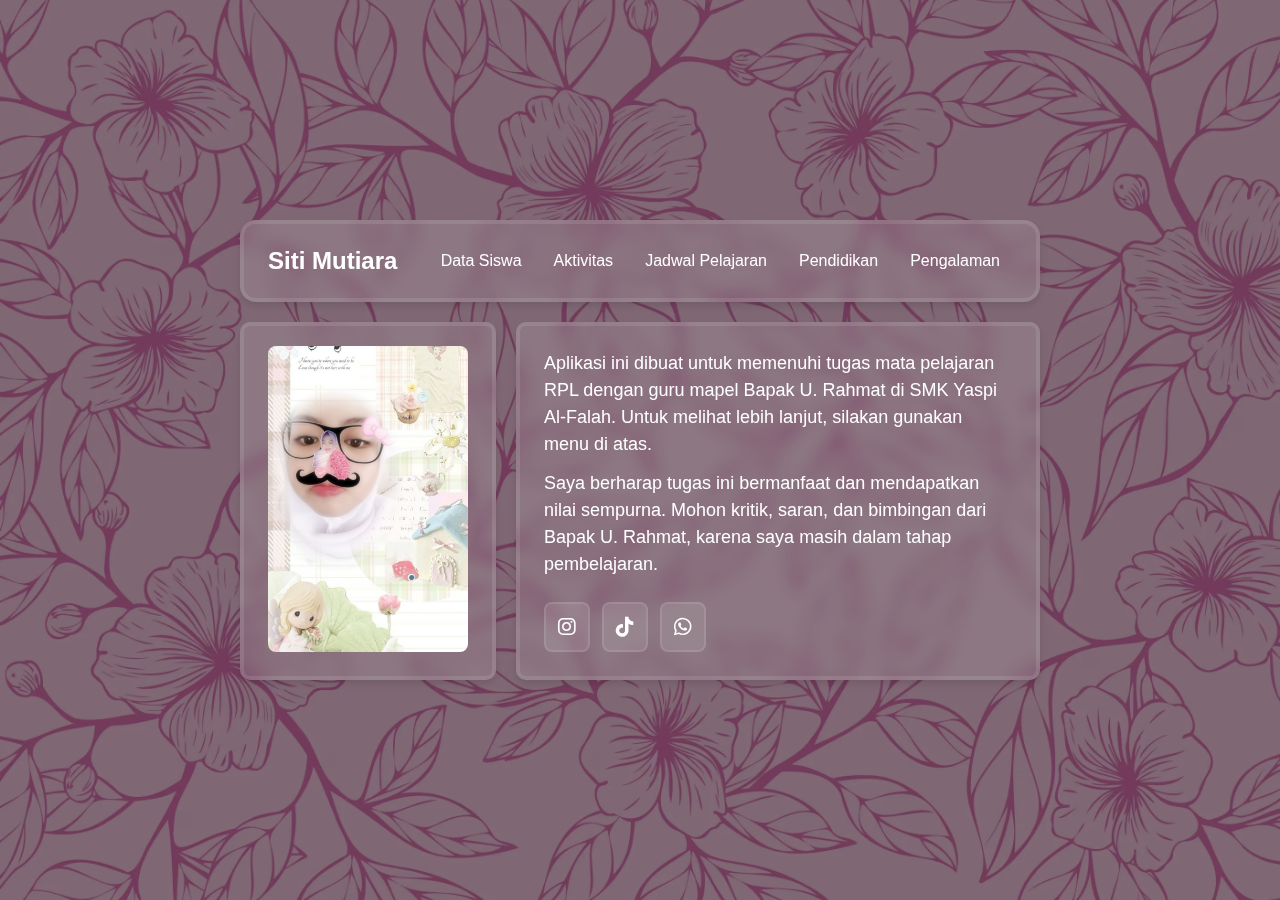
<file: pages/index.html>
<!DOCTYPE html>
<html lang="en">
<head>
    <meta charset="UTF-8">
    <meta name="viewport" content="width=device-width, initial-scale=1.0">
    <title>Siti Mutiara</title>
    <link rel="stylesheet" href="../assets/css/index.css">
    <link rel="stylesheet" href="https://cdnjs.cloudflare.com/ajax/libs/font-awesome/6.5.0/css/all.min.css">
</head>
<body>
    <div class="container">
        <header class="navbar" id="mainHeader">
            <h1>Siti Mutiara</h1>
            <button class="hamburger" aria-label="Menu" id="hamburgerBtn">
                <span></span>
                <span></span>
                <span></span>
            </button>
            <nav>
                <ul class="nav-list">
                    <li><a href="../functions/crudsiswa.php">Data Siswa</a></li>
                    <li><a href="../pages/aktivitas.html">Aktivitas</a></li>
                    <li><a href="../pages/jadwalPelajaran.html">Jadwal Pelajaran</a></li>
                    <li><a href="../pages/pendidikan.html">Pendidikan</a></li>
                    <li><a href="../pages/pengalaman.html">Pengalaman</a></li>
                </ul>
            </nav>
        </header>

        <!-- Menu Overlay - Diluar header, di level body -->
        <div class="menu-overlay" id="menuOverlay">
            <ul class="nav-list">
                <li><a href="../pages/">Data Siswa</a></li>
                <li><a href="../pages/aktivitas.html">Aktivitas</a></li>
                <li><a href="../pages/jadwalPelajaran.html">Jadwal Pelajaran</a></li>
                <li><a href="../pages/pendidikan.html">Pendidikan</a></li>
                <li><a href="../pages/pengalaman.html">Pengalaman</a></li>
            </ul>
        </div>

        <main class="content">
            <div class="card photo-card">
                <img src="../assets/images/ti.jpg" alt="Foto Siti Mutiara">
            </div>
            <div class="card description-card">
                <p>Aplikasi ini dibuat untuk memenuhi tugas mata pelajaran RPL dengan guru mapel Bapak U. Rahmat di SMK Yaspi Al-Falah. Untuk melihat lebih lanjut, silakan gunakan menu di atas.</p>
                <p>Saya berharap tugas ini bermanfaat dan mendapatkan nilai sempurna. Mohon kritik, saran, dan bimbingan dari Bapak U. Rahmat, karena saya masih dalam tahap pembelajaran.</p>

                <div class="social-links">
                    <a href="https://instagram.com/yourusername" target="_blank" aria-label="Instagram"><i class="fab fa-instagram"></i></a>
                    <a href="https://tiktok.com/@yourusername" target="_blank" aria-label="TikTok"><i class="fab fa-tiktok"></i></a>
                    <a href="https://wa.me/6281234567890" target="_blank" aria-label="WhatsApp"><i class="fab fa-whatsapp"></i></a>
                </div>
            </div>
        </main>
    </div>

    <script src="../assets/js/index.js"></script>
</body>
</html>
</file>
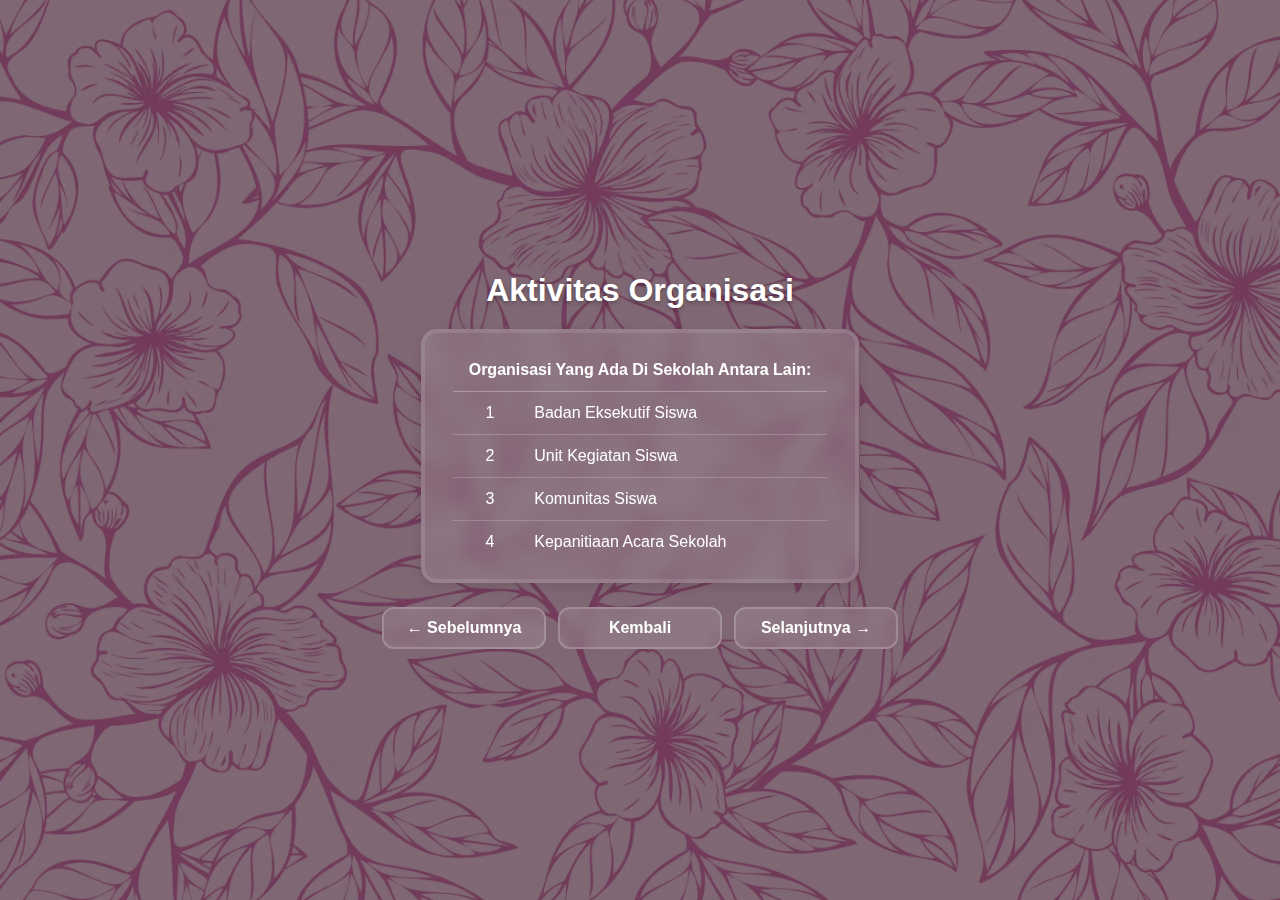
<file: pages/aktivitas.html>
<!DOCTYPE html>
<html lang="id">
<head>
    <meta charset="UTF-8" />
    <meta name="viewport" content="width=device-width, initial-scale=1.0" />
    <title>Aktivitas Organisasi</title>
    <link rel="stylesheet" href="../assets/css/aktivitas.css" />
</head>
<body>
    <div class="container">
        <h1>Aktivitas Organisasi</h1>

        <div class="table-container">
            <table>
                <thead>
                    <tr>
                        <th colspan="2">Organisasi yang ada di sekolah antara lain:</th>
                    </tr>
                </thead>
                <tbody>
                    <tr>
                        <td>1</td>
                        <td>Badan Eksekutif Siswa</td>
                    </tr>
                    <tr>
                        <td>2</td>
                        <td>Unit Kegiatan Siswa</td>
                    </tr>
                    <tr>
                        <td>3</td>
                        <td>Komunitas Siswa</td>
                    </tr>
                    <tr>
                        <td>4</td>
                        <td>Kepanitiaan Acara Sekolah</td>
                    </tr>
                </tbody>
            </table>
        </div>

        <div class="nav-buttons">
            <a href="biodata.html" class="btn">← Sebelumnya</a>
            <a href="index.html" class="btn">Kembali</a>
            <a href="jadwalpelajaran.html" class="btn">Selanjutnya →</a>
        </div>
    </div>
</body>
</html>
</file>
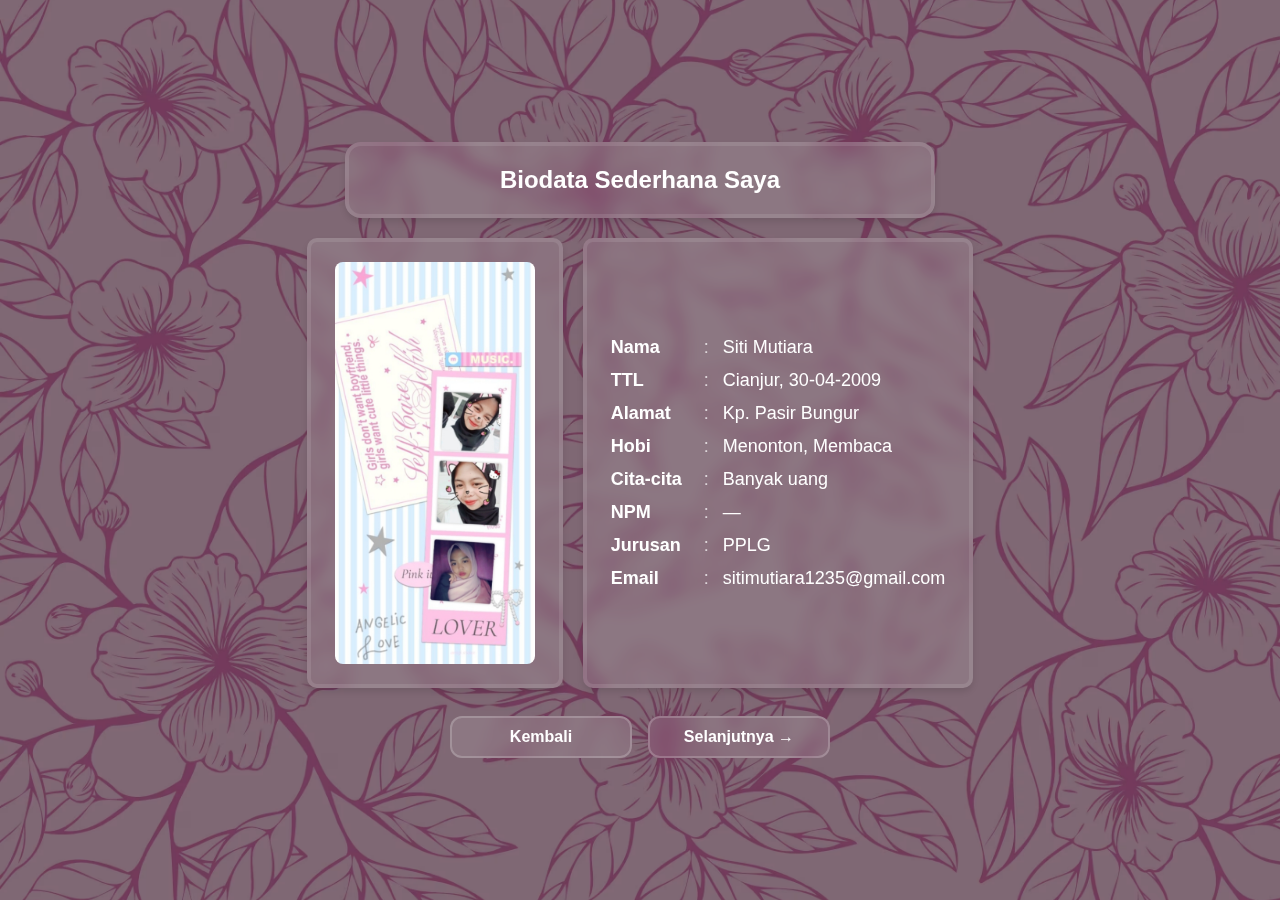
<file: pages/biodata.html>
<!DOCTYPE html>
<html lang="id">
<head>
    <meta charset="UTF-8" />
    <meta name="viewport" content="width=device-width, initial-scale=1.0" />
    <title>Biodata</title>
    <link rel="stylesheet" href="../assets/css/biodata.css" />
</head>
<body>
    <div class="container">
        <div class="navbar">
            <h1>Biodata Sederhana Saya</h1>
        </div>

        <div class="content">
            <!-- Kolom Kiri: Foto -->
            <div class="card photo-card">
                <img src="../assets/images/cantik.jpg" alt="Profile Picture" />
            </div>

            <!-- Kolom Kanan: Biodata -->
            <div class="card description-card">
                <div class="biodata-grid">
                    <div class="label">Nama</div>
                    <div class="separator">:</div>
                    <div class="value">Siti Mutiara</div>

                    <div class="label">TTL</div>
                    <div class="separator">:</div>
                    <div class="value">Cianjur, 30-04-2009</div>

                    <div class="label">Alamat</div>
                    <div class="separator">:</div>
                    <div class="value">Kp. Pasir Bungur</div>

                    <div class="label">Hobi</div>
                    <div class="separator">:</div>
                    <div class="value">Menonton, Membaca</div>

                    <div class="label">Cita-cita</div>
                    <div class="separator">:</div>
                    <div class="value">Banyak uang</div>

                    <div class="label">NPM</div>
                    <div class="separator">:</div>
                    <div class="value">—</div>

                    <div class="label">Jurusan</div>
                    <div class="separator">:</div>
                    <div class="value">PPLG</div>

                    <div class="label">Email</div>
                    <div class="separator">:</div>
                    <div class="value">sitimutiara1235@gmail.com</div>
                </div>
            </div>
        </div>

        <div class="nav-buttons">
            <a href="index.html" class="btn">Kembali</a>
            <a href="aktivitas.html" class="btn">Selanjutnya →</a>
        </div>
    </div>
</body>
</html>
</file>
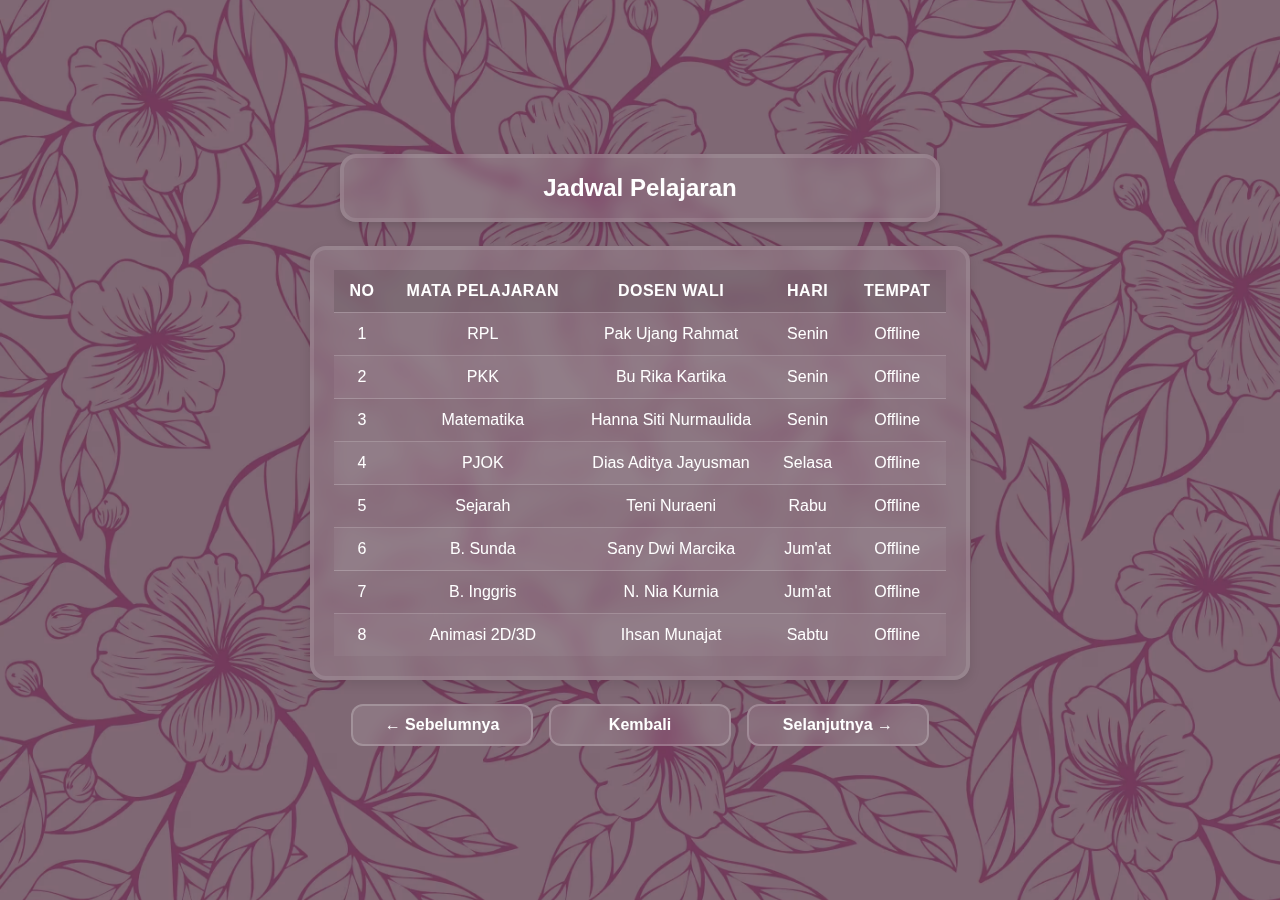
<file: pages/jadwalPelajaran.html>
<!DOCTYPE html>
<html lang="id">
<head>
    <meta charset="UTF-8" />
    <meta name="viewport" content="width=device-width, initial-scale=1.0" />
    <title>Jadwal Pelajaran</title>
    <link rel="stylesheet" href="../assets/css/jadwalpelajaran.css" />
</head>
<body>
    <div class="container">
        <div class="navbar">
            <h1>Jadwal Pelajaran</h1>
        </div>

        <div class="table-container">
            <table>
                <thead>
                    <tr>
                        <th>No</th>
                        <th>Mata Pelajaran</th>
                        <th>Dosen Wali</th>
                        <th>Hari</th>
                        <th>Tempat</th>
                    </tr>
                </thead>
                <tbody>
                    <tr><td>1</td><td>RPL</td><td>Pak Ujang Rahmat</td><td>Senin</td><td>Offline</td></tr>
                    <tr><td>2</td><td>PKK</td><td>Bu Rika Kartika</td><td>Senin</td><td>Offline</td></tr>
                    <tr><td>3</td><td>Matematika</td><td>Hanna Siti Nurmaulida</td><td>Senin</td><td>Offline</td></tr>
                    <tr><td>4</td><td>PJOK</td><td>Dias Aditya Jayusman</td><td>Selasa</td><td>Offline</td></tr>
                    <tr><td>5</td><td>Sejarah</td><td>Teni Nuraeni</td><td>Rabu</td><td>Offline</td></tr>
                    <tr><td>6</td><td>B. Sunda</td><td>Sany Dwi Marcika</td><td>Jum'at</td><td>Offline</td></tr>
                    <tr><td>7</td><td>B. Inggris</td><td>N. Nia Kurnia</td><td>Jum'at</td><td>Offline</td></tr>
                    <tr><td>8</td><td>Animasi 2D/3D</td><td>Ihsan Munajat</td><td>Sabtu</td><td>Offline</td></tr>
                </tbody>
            </table>
        </div>

        <div class="nav-buttons">
            <a href="aktivitas.html" class="btn">← Sebelumnya</a>
            <a href="index.html" class="btn">Kembali</a>
            <a href="pendidikan.html" class="btn">Selanjutnya →</a>
        </div>
    </div>
</body>
</html>
</file>
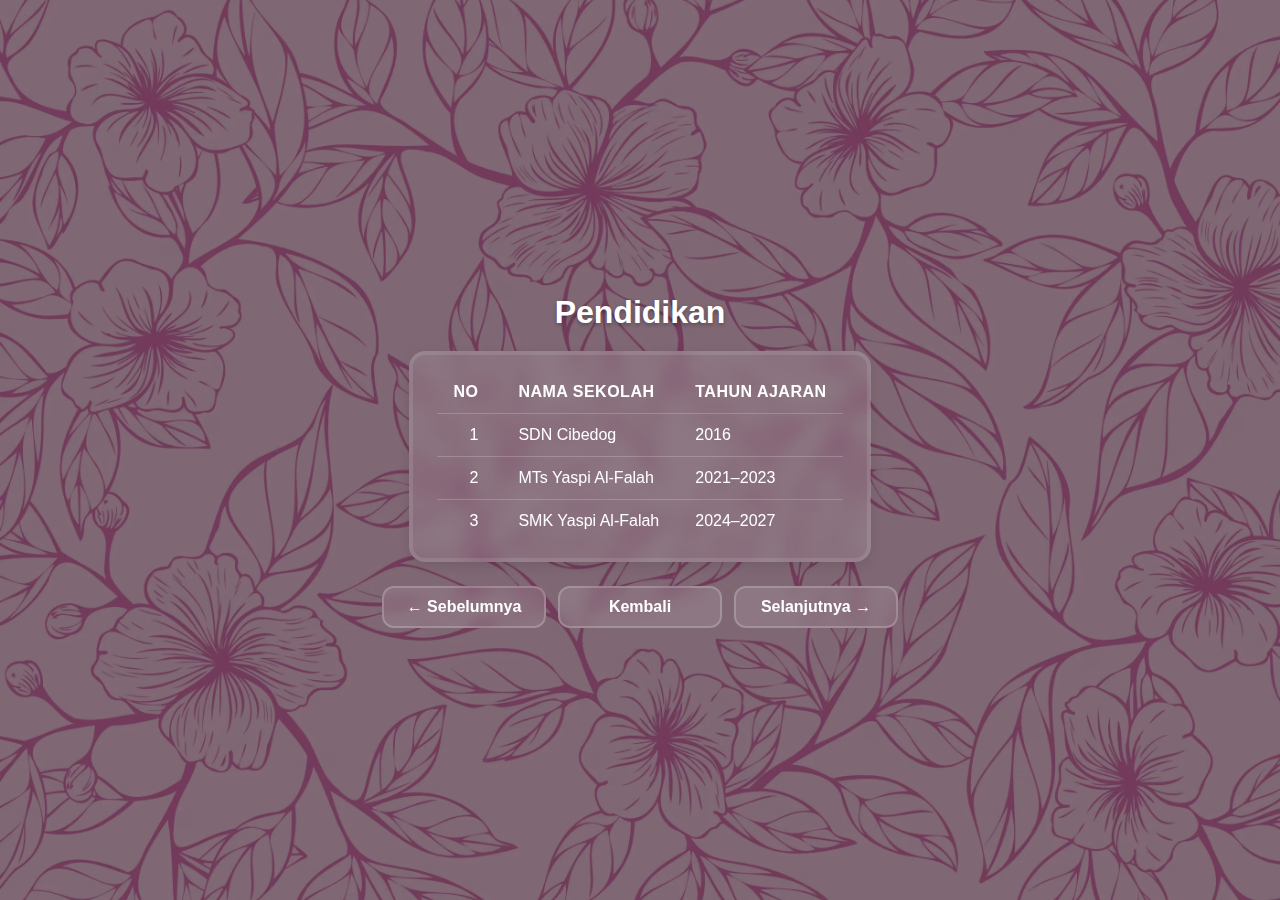
<file: pages/pendidikan.html>
<!DOCTYPE html>
<html lang="id">
<head>
    <meta charset="UTF-8" />
    <meta name="viewport" content="width=device-width, initial-scale=1.0" />
    <title>Pendidikan</title>
    <link rel="stylesheet" href="../assets/css/pendidikan.css" />
</head>
<body>
    <div class="container">
        <h1>Pendidikan</h1>

        <div class="table-container">
            <table>
                <thead>
                    <tr>
                        <th>No</th>
                        <th>Nama Sekolah</th>
                        <th>Tahun Ajaran</th>
                    </tr>
                </thead>
                <tbody>
                    <tr>
                        <td>1</td>
                        <td>SDN Cibedog</td>
                        <td>2016</td>
                    </tr>
                    <tr>
                        <td>2</td>
                        <td>MTs Yaspi Al-Falah</td>
                        <td>2021–2023</td>
                    </tr>
                    <tr>
                        <td>3</td>
                        <td>SMK Yaspi Al-Falah</td>
                        <td>2024–2027</td>
                    </tr>
                </tbody>
            </table>
        </div>

        <div class="nav-buttons">
            <a href="aktivitas.html" class="btn">← Sebelumnya</a>
            <a href="index.html" class="btn">Kembali</a>
            <a href="pengalaman.html" class="btn">Selanjutnya →</a>
        </div>
    </div>
</body>
</html>
</file>
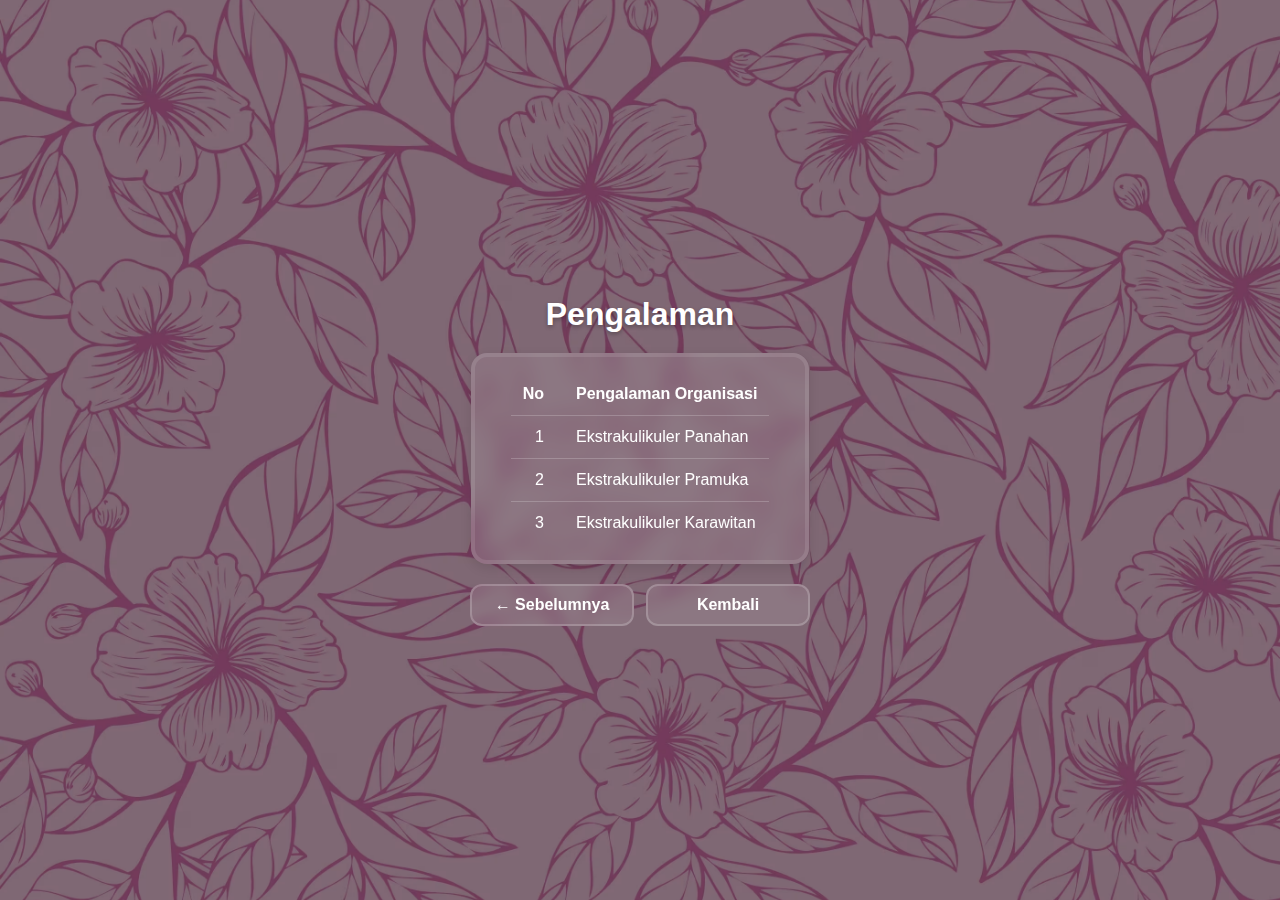
<file: pages/pengalaman.html>
<!DOCTYPE html>
<html lang="id">
<head>
    <meta charset="UTF-8">
    <meta name="viewport" content="width=device-width, initial-scale=1.0">
    <title>Pengalaman Organisasi</title>
    <link rel="stylesheet" href="../assets/css/pengalaman.css">
</head>
<body>
    <div class="container">
        <h1>Pengalaman</h1>

        <div class="table-container">
            <table>
                <thead>
                    <tr>
                        <th>No</th>
                        <th>Pengalaman Organisasi</th>
                    </tr>
                </thead>
                <tbody>
                    <tr>
                        <td>1</td>
                        <td>Ekstrakulikuler Panahan</td>
                    </tr>
                    <tr>
                        <td>2</td>
                        <td>Ekstrakulikuler Pramuka</td>
                    </tr>
                    <tr>
                        <td>3</td>
                        <td>Ekstrakulikuler Karawitan</td>
                    </tr>
                </tbody>
            </table>
        </div>

        <div class="nav-buttons">
            <a href="pendidikan.html" class="btn">← Sebelumnya</a>
            <a href="index.html" class="btn">Kembali</a>
        </div>
    </div>
</body>
</html>
</file>
<file: assets/css/index.css>
body, html {
    margin: 0;
    padding: 0;
    min-height: 100vh;
    background-image: url('../images/pinkflower.avif');
    background-size: cover;
    background-position: center;
    background-attachment: fixed;
    color: white;
    font-family: Arial, sans-serif;
    display: flex;
    justify-content: center;
    align-items: center;
}

.container {
    width: 80%;
    max-width: 1000px;
    padding: 20px 0;
    position: relative;
}

.navbar {
    display: flex;
    justify-content: space-between;
    align-items: center;
    padding: 20px 24px;
    background: rgba(255, 255, 255, 0.1);
    backdrop-filter: blur(8px);
    border-radius: 16px;
    margin-bottom: 20px;
    box-shadow: 0 4px 6px rgba(0, 0, 0, 0.1);
    border: 4px solid rgba(255, 255, 255, 0.1);
    position: relative;
    z-index: 100;
}

.navbar h1 {
    margin: 0;
    font-size: 24px;
}

.hamburger {
    display: none;
    flex-direction: column;
    cursor: pointer;
    background: none;
    border: none;
    padding: 8px;
    z-index: 102;
    position: relative;
    margin-left: auto;
}

.hamburger span {
    width: 25px;
    height: 3px;
    background-color: white;
    margin: 3px 0;
    transition: 0.3s;
    border-radius: 3px;
}

.hamburger.active span:nth-child(1) {
    transform: rotate(-45deg) translate(-5px, 6px);
}

.hamburger.active span:nth-child(2) {
    opacity: 0;
}

.hamburger.active span:nth-child(3) {
    transform: rotate(45deg) translate(-5px, -6px);
}

nav {
    position: relative;
}

.nav-list {
    display: flex;
    list-style: none;
    padding: 0;
    margin: 0;
    gap: 8px;
}

.nav-list li {
    margin: 0;
}

.nav-list li a {
  color: white;
  font-size: 16px;
  padding: 8px 12px;
  display: block;
  border-radius: 8px;
  transition: all 0.3s ease;
  text-decoration: none;
}

.nav-list li a:hover {
    color: rgba(255, 187, 225, 0.8);
    text-shadow: 0 0 12px rgb(255, 255, 255);
    background: rgba(255, 255, 255, 0.1);
}

.content {
    display: flex;
    gap: 20px;
}

.card {
    border: 4px solid rgba(255, 255, 255, 0.1);
    background: rgba(255, 255, 255, 0.1);
    backdrop-filter: blur(8px);
    border-radius: 10px;
    padding: 20px 24px;
    box-shadow: 0 4px 6px rgba(0, 0, 0, 0.1);
    position: relative;
    z-index: 1;
}

.photo-card {
    flex: 0 0 auto;
}

.photo-card img {
    width: 200px;
    height: 306px;
    object-fit: cover;
    border-radius: 8px;
}

.description-card {
    flex: 1;
    font-size: 18px;
    line-height: 1.5;
    display: flex;
    flex-direction: column;
    padding: 24px;
    gap: 12px;
}

.description-card p {
    margin: 0;
}

.social-links {
    display: flex;
    gap: 12px;
    justify-content: flex-start;
    align-items: center;
    margin-top: 12px;
}

.social-links a {
    background-color: rgba(255, 255, 255, 0.1);
    border: 2px solid rgba(255, 255, 255, 0.1);
    padding: 8px 12px;
    border-radius: 8px;
    color: white;
    font-size: 20px;
    text-decoration: none;
    transition: all 0.3s ease;
}

.social-links a:hover {
    color: rgba(255, 187, 225, 0.9);
    text-shadow: 0 0 8px rgba(255, 255, 255, 0.7);
    transform: translateY(-2px);
}

.menu-overlay {
    display: none;
    position: fixed;
    left: 50%;
    transform: translateX(-50%) translateY(-10px) scale(0.95);
    background: rgba(0, 0, 0, 0.1);
    backdrop-filter: blur(16px);
    -webkit-backdrop-filter: blur(16px);
    border-radius: 16px;
    border: 4px solid rgba(255, 255, 255, 0.1);
    box-shadow: 0 8px 32px rgba(0, 0, 0, 0.3);
    opacity: 0;
    transition: opacity 0.3s ease, transform 0.3s ease, width 0.3s ease;
    pointer-events: none;
    z-index: 101;
    overflow: hidden;
}

.menu-overlay.active {
    opacity: 1;
    transform: translateX(-50%) translateY(0) scale(1);
    pointer-events: auto;
}

.menu-overlay .nav-list {
    display: flex;
    flex-direction: column;
    padding: 8px 0;
    gap: 0;
}

.menu-overlay .nav-list li {
    width: 100%;
    text-align: center;
    border-top: 1px solid rgba(255, 255, 255, 0.1);
}

.menu-overlay .nav-list li:first-child {
    border-top: none;
}

.menu-overlay .nav-list li a {
    width: 100%;
    padding: 14px 20px;
    border-radius: 0;
}

@media (max-width: 768px) {
    .container {
        width: 90%;
    }

    .hamburger {
        display: flex;
    }

    .navbar {
        flex-wrap: nowrap;
    }

    nav .nav-list {
        display: none;
    }

    .menu-overlay {
        display: block;
    }

    .content {
        flex-direction: column;
        align-items: center;
    }

    .photo-card {
        width: 100%;
        max-width: 423px;
        display: flex;
        justify-content: center;
    }

    .photo-card img {
        max-width: 100%;
        width: 200px;
        height: auto;
    }

    .description-card {
        width: 100%;
        max-width: 423px;
        font-size: 16px;
    }
    
    .menu-overlay .nav-list li a {
        text-shadow:
        0 0 5px pink,
        0 0 10px pink,
        0 0 15px pink;
}
}

@media (max-width: 480px) {
    .navbar {
        padding: 16px 20px;
    }

    .navbar h1 {
        font-size: 20px;
    }

    .photo-card {
        max-width: 380px;
    }

    .description-card {
        max-width: 380px;
        font-size: 15px;
        padding: 20px;
    }

    .social-links {
        justify-content: start;
        flex-wrap: wrap;
    }

    .card {
        padding: 20px;
    }

    .menu-overlay .nav-list li a {
        text-shadow:
        0 0 5px pink,
        0 0 10px pink,
        0 0 15px pink;
        padding: 12px 16px;
        font-size: 15px;
    }
}

@media (max-width: 360px) {
    .navbar h1 {
        font-size: 18px;
    }

    .photo-card {
        max-width: 290px;
    }

    .description-card {
        max-width: 290px;
        font-size: 14px;
    }

    .menu-overlay .nav-list li a {
        text-shadow:
        0 0 5px pink,
        0 0 10px pink,
        0 0 15px pink;
        padding: 10px 12px;
        font-size: 14px;
    }
}
</file>
<file: assets/css/aktivitas.css>
body {
    margin: 0;
    padding: 0;
    background-image: url('../images/pinkflower.avif');
    background-size: cover;
    background-position: center;
    background-attachment: fixed;
    font-family: Arial, sans-serif;
    color: white;
    display: flex;
    justify-content: center;
    align-items: center;
    min-height: 100vh;
}

.container {
    width: 90%;
    max-width: 550px;
    padding: 20px;
    text-align: center;
}

h1 {
    font-size: 2rem;
    margin-bottom: 20px;
    color: white;
    text-shadow: 0 2px 4px rgba(0, 0, 0, 0.3);
}

.table-container {
    background: rgba(255, 255, 255, 0.1);
    backdrop-filter: blur(10px);
    border: 4px solid rgba(255, 255, 255, 0.1);
    border-radius: 16px;
    padding: 16px 28px;
    box-shadow: 0 4px 12px rgba(0, 0, 0, 0.1);
    overflow: hidden;
    width: fit-content;
    margin: 0 auto;
}

table {
    width: auto;
    border-collapse: collapse;
    color: white;
    font-size: 16px;
}

/* Header kolom gabungan */
table thead th {
    padding: 12px 16px;
    font-weight: bold;
    text-transform: capitalize;
    border-bottom: 1px solid rgba(255, 255, 255, 0.3);
    white-space: nowrap;
}

table tbody th,
table tbody td {
    padding: 12px 16px;
    text-align: left;
    border-bottom: 1px solid rgba(255, 255, 255, 0.2);
    white-space: nowrap;
}

/* Kolom No: rata kanan */
table tbody td:first-child,
table tbody th:first-child {
    text-align: right;
    padding-right: 20px;
}

/* Kolom deskripsi: rata kiri */
table tbody td:last-child,
table tbody th:last-child {
    text-align: left;
    padding-left: 20px;
}

table tbody tr:last-child td {
    border-bottom: none;
}

.nav-buttons {
    display: flex;
    gap: 12px;
    justify-content: center;
    flex-wrap: wrap;
    margin-top: 24px;
}

.btn {
    display: inline-block;
    background: rgba(255, 255, 255, 0.1);
    backdrop-filter: blur(8px);
    border: 2px solid rgba(255, 255, 255, 0.2);
    color: white;
    padding: 10px 20px;
    border-radius: 12px;
    text-decoration: none;
    font-weight: bold;
    transition: all 0.3s ease;
    min-width: 120px;
    text-align: center;
}

.btn:hover {
    background: rgba(255, 255, 255, 0.2);
    transform: translateY(-2px);
    box-shadow: 0 4px 8px rgba(0, 0, 0, 0.2);
}

@media (max-width: 600px) {
    .container {
        width: 95%;
        padding: 16px;
    }

    h1 {
        font-size: 1.5rem;
    }

    table thead th,
    table tbody td,
    table tbody th {
        padding: 8px 12px;
        font-size: 14px;
    }

    table tbody td:first-child,
    table tbody th:first-child {
        padding-right: 14px;
    }

    table tbody td:last-child,
    table tbody th:last-child {
        padding-left: 14px;
    }

    .btn {
        padding: 8px 16px;
        font-size: 14px;
        min-width: auto;
    }

    .table-container {
        padding: 12px 20px;
    }
}
</file>
<file: assets/css/biodata.css>
body, html {
    margin: 0;
    padding: 0;
    min-height: 100vh;
    background-image: url('../images/pinkflower.avif');
    background-size: cover;
    background-position: center;
    background-attachment: fixed;
    color: white;
    font-family: Arial, sans-serif;
    display: flex;
    justify-content: center;
    align-items: center;
}

.container {
    width: 80%;
    max-width: 1000px;
    padding: 20px 0;
    position: relative;
    display: flex;
    flex-direction: column;
    align-items: center;
}

.navbar {
    display: flex;
    justify-content: center;
    align-items: center;
    padding: 20px 24px;
    background: rgba(255, 255, 255, 0.1);
    backdrop-filter: blur(8px);
    border-radius: 16px;
    margin-bottom: 20px;
    box-shadow: 0 4px 6px rgba(0, 0, 0, 0.1);
    border: 4px solid rgba(255, 255, 255, 0.1);
    position: relative;
    z-index: 100;
    width: 100%;
    max-width: 600px;
}

.navbar h1 {
    margin: 0;
    font-size: 24px;
}

.content {
    display: flex;
    gap: 20px;
    align-items: stretch;
    justify-content: center;
}

.card {
    border: 4px solid rgba(255, 255, 255, 0.1);
    background: rgba(255, 255, 255, 0.1);
    backdrop-filter: blur(8px);
    border-radius: 10px;
    padding: 20px 24px;
    box-shadow: 0 4px 6px rgba(0, 0, 0, 0.1);
    position: relative;
    z-index: 1;
    display: flex;
    flex-direction: column;
    justify-content: center;
    align-items: center;
    min-height: 350px; 
}

.photo-card {
    flex: 0 0 auto;
    display: flex;
    justify-content: center;
    align-items: center;
}

.photo-card img {
    width: 200px;
    height: auto; 
    max-height: auto;
    object-fit: cover;
    border-radius: 8px;
}

.description-card {
    flex: 0 0 auto;
    width: fit-content;
    max-width: 400px;
    font-size: 18px;
    line-height: 1.5;
    display: flex;
    flex-direction: column;
    gap: 12px;
    padding: 24px;
    overflow-y: auto;
    align-items: flex-start;
}

.biodata-grid {
    display: grid;
    grid-template-columns: auto max-content auto;
    gap: 8px;
    align-items: flex-start;
    row-gap: 6px;
    text-align: left;
}

.biodata-grid .label {
    font-weight: bold;
    text-align: left;
    padding-right: 8px;
    white-space: nowrap;
}

.biodata-grid .separator {
    color: rgba(255, 255, 255, 0.7);
    padding: 0 6px;
    white-space: nowrap;
}

.biodata-grid .value {
    text-align: left;
    word-break: break-word;
    overflow-wrap: break-word;
}

.nav-buttons {
    display: flex;
    gap: 16px;
    justify-content: center;
    margin-top: 28px;
    flex-wrap: wrap;
}

.btn {
    display: inline-block;
    background: rgba(255, 255, 255, 0.1);
    backdrop-filter: blur(8px);
    border: 2px solid rgba(255, 255, 255, 0.2);
    color: white;
    padding: 10px 24px;
    border-radius: 12px;
    text-decoration: none;
    font-weight: bold;
    transition: all 0.3s ease;
    min-width: 130px;
    text-align: center;
}

.btn:hover {
    background: rgba(255, 255, 255, 0.2);
    transform: translateY(-2px);
    box-shadow: 0 4px 8px rgba(0, 0, 0, 0.2);
}

/* Responsif */
@media (max-width: 768px) {
    .container {
        width: 90%;
        padding: 20px 0;
    }

    .navbar {
        max-width: 100%;
    }

    .content {
        flex-direction: column;
        align-items: center;
        gap: 24px;
    }

    .card {
        min-height: auto; 
        width: 100%;
        max-width: 423px;
    }

    .photo-card img {
        max-width: 100%;
        width: 200px;
    }

    .description-card {
        width: 100%;
        max-width: 423px;
        font-size: 16px;
        padding: 20px;
        align-items: flex-start;
    }

    .biodata-grid {
        grid-template-columns: 1fr max-content 1fr;
        gap: 6px;
    }

    .biodata-grid .label {
        font-size: 16px;
        text-align: left;
        padding-right: 6px;
    }

    .biodata-grid .value {
        font-size: 16px;
    }
}

@media (max-width: 480px) {
    .navbar {
        padding: 16px 20px;
    }

    .navbar h1 {
        font-size: 20px;
    }

    .photo-card {
        max-width: 380px;
    }

    .description-card {
        max-width: 380px;
        font-size: 15px;
        padding: 20px;
    }

    .biodata-grid {
        grid-template-columns: 1fr max-content 1fr;
        gap: 4px;
    }

    .biodata-grid .label {
        font-size: 15px;
        text-align: left;
        padding-right: 4px;
    }

    .biodata-grid .value {
        font-size: 15px;
    }

    .btn {
        padding: 8px 20px;
        font-size: 14px;
        min-width: auto;
    }
}

@media (max-width: 360px) {
    .navbar h1 {
        font-size: 18px;
    }

    .photo-card {
        max-width: 290px;
    }

    .description-card {
        max-width: 290px;
        font-size: 14px;
    }

    .biodata-grid {
        grid-template-columns: 1fr max-content 1fr;
        gap: 4px;
    }

    .biodata-grid .label {
        font-size: 14px;
        text-align: left;
        padding-right: 4px;
    }

    .biodata-grid .value {
        font-size: 14px;
    }

    .btn {
        padding: 8px 16px;
        font-size: 14px;
    }
}
</file>
<file: assets/css/jadwalpelajaran.css>
body, html {
    margin: 0;
    padding: 0;
    min-height: 100vh;
    background-image: url('../images/pinkflower.avif');
    background-size: cover;
    background-position: center;
    background-attachment: fixed;
    color: white;
    font-family: Arial, sans-serif;
    display: flex;
    justify-content: center;
    align-items: center;
}

.container {
    width: 100%;
    max-width: 1000px;
    padding: 20px 0;
    display: flex;
    flex-direction: column;
    align-items: center;
    gap: 24px;
    text-align: center;
    padding: 20px 16px; /* Default padding */
}

.navbar {
    background: rgba(255, 255, 255, 0.1);
    backdrop-filter: blur(8px);
    border-radius: 16px;
    padding: 16px 24px;
    box-shadow: 0 4px 6px rgba(0, 0, 0, 0.1);
    border: 4px solid rgba(255, 255, 255, 0.1);
    width: 100%;
    max-width: 600px;
    display: flex;
    justify-content: center;
    align-items: center;
    transition: all 0.3s ease;
    box-sizing: border-box;
}

.navbar h1 {
    margin: 0;
    font-size: 24px;
    transition: all 0.3s ease;
}

.table-container {
    background: rgba(255, 255, 255, 0.1);
    backdrop-filter: blur(10px);
    border: 4px solid rgba(255, 255, 255, 0.1);
    border-radius: 16px;
    padding: 20px;
    box-shadow: 0 4px 12px rgba(0, 0, 0, 0.1);
    width: 100%;
    max-width: 800px;
    box-sizing: border-box;
    margin: 0 auto;
    overflow-x: auto;
    -webkit-overflow-scrolling: touch;
}

table {
    width: 100%;
    border-collapse: collapse;
    color: white;
    font-size: 16px;
    table-layout: auto;
    min-width: 600px;
}

table th,
table td {
    padding: 12px 16px;
    text-align: center;
    border-bottom: 1px solid rgba(255, 255, 255, 0.2);
    word-wrap: break-word;
    white-space: normal;
}

table th {
    font-weight: bold;
    text-transform: uppercase;
    letter-spacing: 0.5px;
    background: rgba(0, 0, 0, 0.1);
    position: sticky;
    top: 0;
    z-index: 2;
}

table tbody tr:last-child td {
    border-bottom: none;
}

table tbody tr:nth-child(even) {
    background: rgba(255, 255, 255, 0.05);
}

.nav-buttons {
    display: flex;
    gap: 16px;
    justify-content: center;
    flex-wrap: wrap;
}

.btn {
    display: inline-block;
    background: rgba(255, 255, 255, 0.1);
    backdrop-filter: blur(8px);
    border: 2px solid rgba(255, 255, 255, 0.2);
    color: white;
    padding: 10px 24px;
    border-radius: 12px;
    text-decoration: none;
    font-weight: bold;
    transition: all 0.3s ease;
    min-width: 130px;
    text-align: center;
}

.btn:hover {
    background: rgba(255, 255, 255, 0.2);
    transform: translateY(-2px);
    box-shadow: 0 4px 8px rgba(0, 0, 0, 0.2);
}

/* Responsif - Tablet */
@media (max-width: 768px) {
    .container {
        padding: 16px 16px;
    }

    .navbar {
        max-width: 95%;
        padding: 14px 20px;
    }

    .navbar h1 {
        font-size: 22px;
    }

    .table-container {
        padding: 16px;
        max-width: 95%;
    }

    table th,
    table td {
        padding: 10px 12px;
        font-size: 14px;
    }

    .btn {
        padding: 8px 20px;
        font-size: 14px;
        min-width: auto;
    }
}

/* Responsif - Small Tablet/Large Phone */
@media (max-width: 600px) {
    .container {
        padding: 16px 16px;
    }

    .navbar {
        max-width: 95%;
        padding: 12px 18px;
    }

    .navbar h1 {
        font-size: 20px;
    }

    .table-container {
        max-width: 95%;
    }
}

/* Responsif - Mobile */
@media (max-width: 480px) {
    .container {
        padding: 16px 16px;
    }

    table {
        font-size: 13px;
        table-layout: fixed;
    }

    table th,
    table td {
        padding: 8px 10px;
    }

    table th:nth-child(1),
    table td:nth-child(1) {
        width: 20%;
    }
    
    table th:nth-child(2),
    table td:nth-child(2) {
        width: 30%;
    }
    
    table th:nth-child(3),
    table td:nth-child(3) {
        width: 25%;
    }
    
    table th:nth-child(4),
    table td:nth-child(4) {
        width: 15%;
    }
    
    table th:nth-child(5),
    table td:nth-child(5) {
        width: 10%;
    }

    .navbar {
        max-width: 95%;
        padding: 10px 16px;
    }

    .navbar h1 {
        font-size: 18px;
    }

    .table-container {
        max-width: 95%;
    }

    .btn {
        padding: 8px 16px;
        font-size: 13px;
    }
}

/* Responsif - Very Small Phones */
@media (max-width: 380px) {
    .container {
        padding: 16px 12px; /* Sedikit kurangi padding horizontal */
    }

    table {
        font-size: 11px;
    }
    
    table th,
    table td {
        padding: 6px 8px;
    }
    
    .navbar {
        max-width: 90%; /* Lebih sempit, agar tidak mepet */
        padding: 8px 12px;
    }

    .navbar h1 {
        font-size: 16px;
    }

    .table-container {
        max-width: 90%; /* Lebih sempit */
        padding: 12px;
    }
    
    .btn {
        padding: 6px 12px;
        font-size: 12px;
    }
}
</file>
<file: assets/css/pendidikan.css>
body {
    margin: 0;
    padding: 0;
    background-image: url('../images/pinkflower.avif');
    background-size: cover;
    background-position: center;
    font-family: Arial, sans-serif;
    color: white;
    display: flex;
    justify-content: center;
    align-items: center;
    min-height: 100vh;
}

.container {
    width: 90%;
    max-width: 600px;
    padding: 20px;
    text-align: center;
}

h1 {
    font-size: 2rem;
    margin-bottom: 20px;
    color: white;
    text-shadow: 0 2px 4px rgba(0, 0, 0, 0.3);
}

.table-container {
    background: rgba(255, 255, 255, 0.1);
    backdrop-filter: blur(10px);
    border: 4px solid rgba(255, 255, 255, 0.1);
    border-radius: 16px;
    padding: 16px 24px;
    box-shadow: 0 4px 12px rgba(0, 0, 0, 0.1);
    overflow: hidden;
    width: fit-content;
    margin: 0 auto;
}

table {
    width: auto;
    border-collapse: collapse;
    color: white;
    font-size: 16px;
}

table th,
table td {
    padding: 12px 16px;
    text-align: left;
    border-bottom: 1px solid rgba(255, 255, 255, 0.2);
    white-space: nowrap;
}

table th {
    font-weight: bold;
    text-transform: uppercase;
    letter-spacing: 0.5px;
}

table tbody tr:last-child td {
    border-bottom: none;
}

/* Rata kanan untuk kolom No */
table th:first-child,
table td:first-child {
    text-align: right;
    padding-right: 20px;
}

/* Kolom tengah & kanan: rata kiri */
table th:not(:first-child),
table td:not(:first-child) {
    text-align: left;
    padding-left: 20px;
}

.nav-buttons {
    display: flex;
    gap: 12px;
    justify-content: center;
    flex-wrap: wrap;
    margin-top: 24px;
}

.btn {
    display: inline-block;
    background: rgba(255, 255, 255, 0.1);
    backdrop-filter: blur(8px);
    border: 2px solid rgba(255, 255, 255, 0.2);
    color: white;
    padding: 10px 20px;
    border-radius: 12px;
    text-decoration: none;
    font-weight: bold;
    transition: all 0.3s ease;
    min-width: 120px;
    text-align: center;
}

.btn:hover {
    background: rgba(255, 255, 255, 0.2);
    transform: translateY(-2px);
    box-shadow: 0 4px 8px rgba(0, 0, 0, 0.2);
}

@media (max-width: 600px) {
    .container {
        width: 95%;
        padding: 16px;
    }

    h1 {
        font-size: 1.5rem;
    }

    table th,
    table td {
        padding: 8px 12px;
        font-size: 14px;
    }

    table th:first-child,
    table td:first-child {
        padding-right: 14px;
    }

    table th:not(:first-child),
    table td:not(:first-child) {
        padding-left: 14px;
    }

    .btn {
        padding: 8px 16px;
        font-size: 14px;
        min-width: auto;
    }

    .table-container {
        padding: 12px 20px;
    }
}
</file>
<file: assets/css/pengalaman.css>
body {
    margin: 0;
    padding: 0;
    background-image: url('../images/pinkflower.avif');
    background-size: cover;
    background-position: center;
    font-family: Arial, sans-serif;
    color: white;
    display: flex;
    justify-content: center;
    align-items: center;
    min-height: 100vh;
}

.container {
    width: 90%;
    max-width: 500px;
    padding: 20px;
    text-align: center;
}

h1 {
    font-size: 2rem;
    margin-bottom: 20px;
    color: white;
    text-shadow: 0 2px 4px rgba(0, 0, 0, 0.3);
}

.table-container {
    background: rgba(255, 255, 255, 0.1);
    backdrop-filter: blur(10px);
    border: 4px solid rgba(255, 255, 255, 0.1);
    border-radius: 16px;
    padding: 16px 36px;
    box-shadow: 0 4px 12px rgba(0, 0, 0, 0.1);
    overflow: hidden;
    width: fit-content;
    margin: 0 auto;
}

table {
    width: auto;
    border-collapse: collapse;
    background: rgba(118, 83, 83, 0);
    border-radius: 8px;
    font-size: 16px;
    color: white;
}

table th,
table td {
    padding: 12px;
    text-align: left;
    border-bottom: 1px solid rgba(255, 255, 255, 0.2);
}

table th:first-child,
table td:first-child {
    text-align: right;
    padding-right: 16px;
    white-space: nowrap;
}

table th:nth-child(2),
table td:nth-child(2) {
    text-align: left;
    padding-left: 16px;
    white-space: nowrap;
}

table th {
    font-weight: bold;
    text-transform: capitalize;
}

table tbody tr:last-child td {
    border-bottom: none;
}

.nav-buttons {
    display: flex;
    gap: 12px;
    justify-content: center;
    flex-wrap: wrap;
    margin-top: 20px;
}

.btn {
    display: inline-block;
    background: rgba(255, 255, 255, 0.1);
    backdrop-filter: blur(8px);
    border: 2px solid rgba(255, 255, 255, 0.2);
    color: white;
    padding: 10px 20px;
    border-radius: 12px;
    text-decoration: none;
    font-weight: bold;
    transition: all 0.3s ease;
    min-width: 120px;
    text-align: center;
}

.btn:hover {
    background: rgba(255, 255, 255, 0.2);
    transform: translateY(-2px);
    box-shadow: 0 4px 8px rgba(0, 0, 0, 0.2);
}

@media (max-width: 600px) {
    .container {
        width: 95%;
        padding: 16px;
    }

    h1 {
        font-size: 1.5rem;
    }

    table th,
    table td {
        padding: 8px;
        font-size: 14px;
    }

    table th:first-child,
    table td:first-child {
        padding-right: 12px;
    }

    table th:nth-child(2),
    table td:nth-child(2) {
        padding-left: 12px;
    }

    .btn {
        padding: 8px 16px;
        font-size: 14px;
    }

    .table-container {
        width: fit-content;
        padding: 12px 24px;
    }
}
</file>
